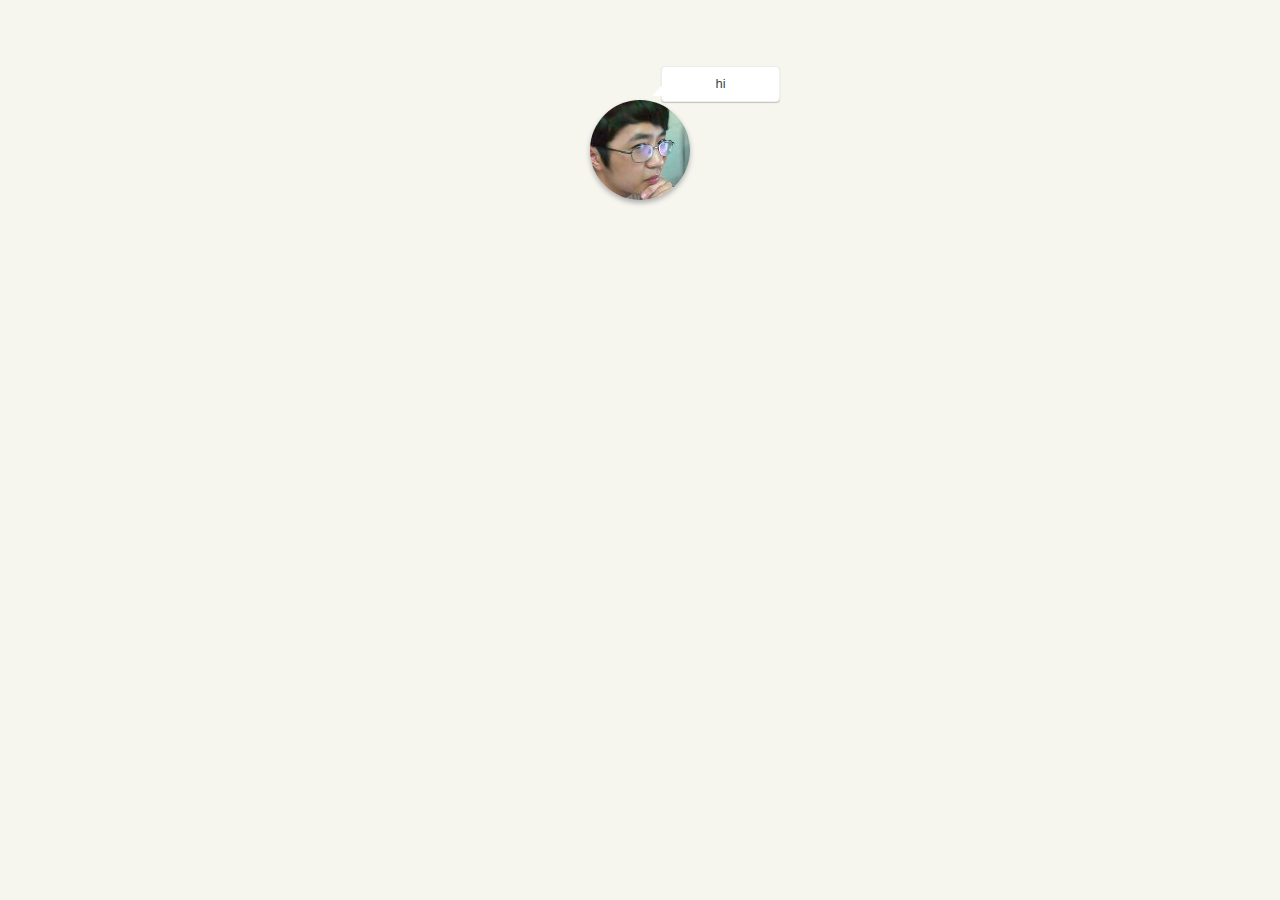
<file: index.html>
<!DOCTYPE html>
<html>
<head>
	<meta charset="UTF-8">
	<title>七夕快乐</title>
	<meta content="width=device-width, initial-scale=1.0, maximum-scale=1.0,user-scalable=no" name="viewport"/>
	<meta name="apple-mobile-web-app-capable" content="yes" />
	<meta name="apple-mobile-web-app-status-bar-style" content="black" />
	<style>
		*{
			margin:0;
			padding:0;
		}
		audio {
			display:none;
		}
		body{
			background-color: #f6f5ee;
		}
		.center{
			text-align: center;
		}
		/* head */
		.head{
			position: relative;
			margin:100px auto;
			width:100px;
			height:100px;
		}
		.img{
			width:100%;
			height:100%;
			border-radius:50%;
			box-shadow: 0 3px 5px #b0b0b0;
			background:url(head.jpg) center center no-repeat;
			cursor:pointer;
		}
		/* loading */
		.loading{
			-webkit-animation:loading 5s infinite linear;
			animation:loading 5s infinite linear;
		}

		@-webkit-keyframes loading{
			0% {
				-webkit-transform: rotateZ(0deg);
			}
			100% {
				-webkit-transform: rotateZ(360deg);
			}
		}

		@keyframes loading{
			0% {
				transform: rotateZ(0deg);
			}
			100% {
				transform: rotateZ(360deg);
			}
		}

		/* button */
		.btn {
			opacity:0;
			cursor:pointer;
			font-size: 15px;
			padding: 14px 20px 11px;
			font-weight: 500;
			color: #fff;
			text-transform: uppercase;
			border-radius: 3px;
			background: #1abc9c;
		    margin-top: -3px;
		    box-shadow: 0px 3px 0px 0px #148f77;
		}
		.btn:active{
			opacity: 0.8;
			-webkit-transition:opacity 0.3s;
			transition:opacity 0.3s;
		}
		/* tooltip */
		.tooltip{
			position: absolute;
		    z-index: 3;
		    top: -34px;
    		left: 71px;
		    padding: 10px;
		    background: white;
		    color: #3d464d;
		    font: 500 13px/14px arial;
		    border-radius: 4px;
		    white-space: nowrap;
		    box-shadow: 0px 1px 1px rgba(0,0,0,0.2);
		    min-width: 97px;
		    text-align: center;
		    border: 1px solid #edefed;
		    opacity:0;
		}

		.tooltip:before {
		    left: 0;
    		bottom: 5px;
		    position: absolute;
		    margin-top: -17px;
		    margin-left: -10px;
		    content: '';
		    width: 0;
		    height: 0;
		    border-style: solid;
		    border-width: 0 9.5px 10px 9.5px;
		    border-color: transparent transparent white transparent;
		}

		.show{
			opacity:1;
			-webkit-transition: opacity 2s;
			transition: opacity 2s;
		}
	</style>
</head>
<body>
	<div class="head">
		<div class="img" id="img"></div>
		<div class="tooltip" id="tooltip">hi</div>
	</div>
	<div class="center">
		<a class="btn" id="jokeBtn">讲笑话</a>
		<a class="btn" id="musicBtn">唱个曲</a>
	</div>
	<audio id="audio" controls></audio>
	<script>
		var audio = document.getElementById("audio"),
			jokeBtn = document.getElementById("jokeBtn"),
			musicBtn = document.getElementById("musicBtn"),
			img = document.getElementById("img"),
			tooltip = document.getElementById("tooltip"),
			timer,
			status;

		var ready=function(){
			jokeBtn.setAttribute("class", "btn show");
			musicBtn.setAttribute("class", "btn show");

			audio.onended=function() {
				img.setAttribute("class", "img");
				tooltip.innerHTML="随便再点个~";
				status=0;
			};

			audio.onplaying = function() {
				img.setAttribute("class", "img");
				tooltip.innerHTML="点我暂停";
				status=1;
			};

			jokeBtn.onclick = function() {
				audio.ended=true;
				audio.src = "http://test-10004444.file.myqcloud.com/"+Math.round(Math.random()*5)+".mp3";
				audio.play();
			};

			musicBtn.onclick = function() {
				audio.ended=true;
				audio.src = "http://test-10004444.file.myqcloud.com/m"+Math.round(Math.random()*2)+".mp3";
				audio.play();
			};

			img.onclick=function(){
				if(!status)return; 
				if(audio.paused){
					audio.play();
					tooltip.innerHTML="点我暂停";
				}else{
					audio.pause();
					tooltip.innerHTML="点我继续";
				}
				
			};
		};

		/* 解决移动端不能自动播放音频问题 */
		timer=setTimeout(function(){
			img.setAttribute("class", "img");
			tooltip.innerHTML="hello，七夕快乐~";
			ready();
		},1000);

		audio.onwaiting = function() {
			img.setAttribute("class", "img loading");
			tooltip.innerHTML="正在加载...";
			timer &&　clearTimeout(timer);
		};

		audio.onplaying = function() {
			img.setAttribute("class", "img");
			tooltip.innerHTML="hello，七夕快乐~";
		};

		audio.onended=function(){
			tooltip.innerHTML="听我讲个笑话吧~";
			ready();
		};

		audio.src = "http://test-10004444.file.myqcloud.com/hello.mp3";
		audio.play();
		tooltip.setAttribute("class", "tooltip show");
	</script>
</body>
</html>
</file>
